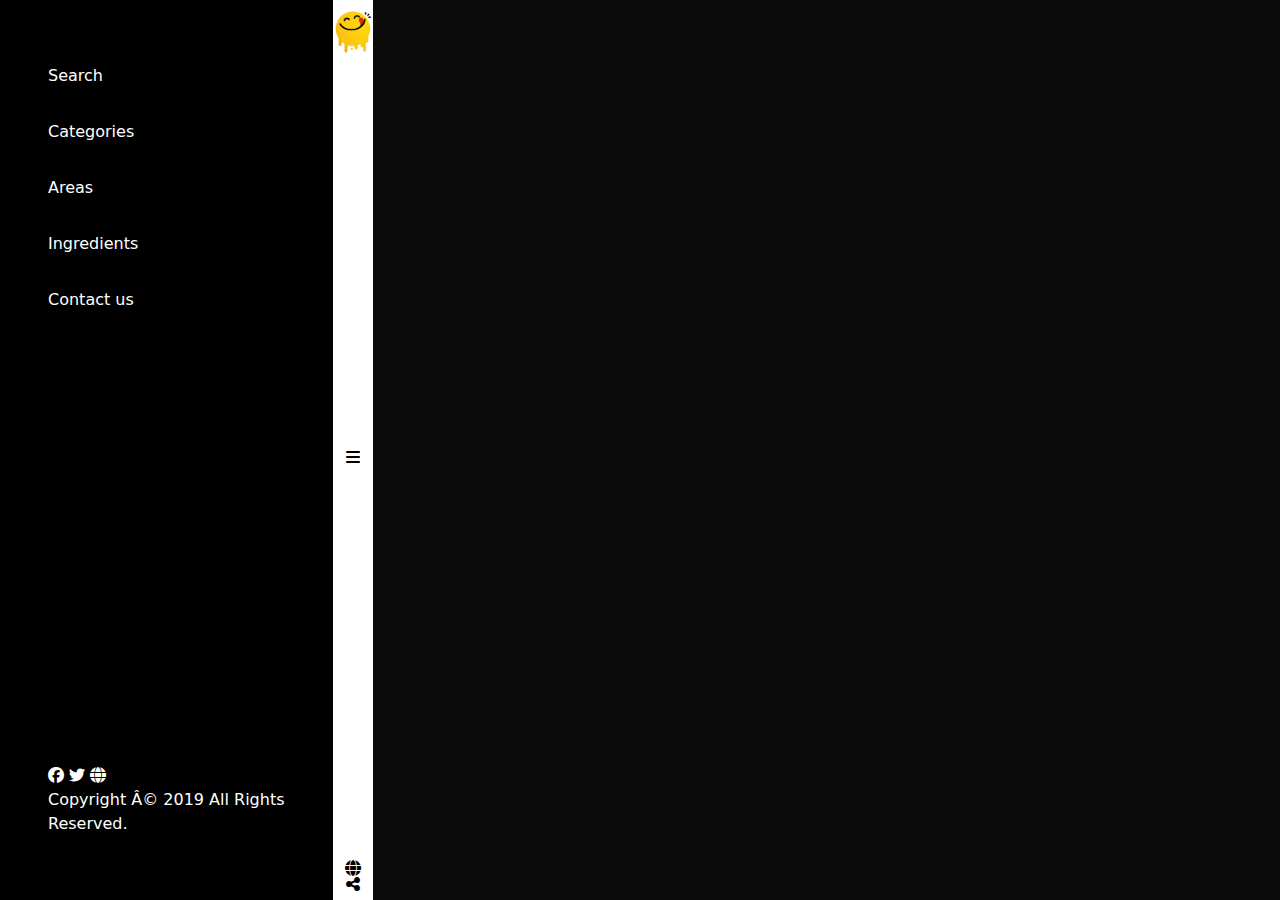
<file: index.html>
<!DOCTYPE html>
<html lang="en">
<head>
    <meta charset="UTF-8">
    <meta name="viewport" content="width=device-width, initial-scale=1.0">
    <title>Yummy</title>
    <link rel="stylesheet" href="https://cdnjs.cloudflare.com/ajax/libs/font-awesome/6.6.0/css/all.min.css">
    <link rel="stylesheet" href="css/bootstrap.min.css">
    <link rel="stylesheet" href="css/style.css">
</head>
<body>
    <div class="side-menu h-100 position-fixed d-flex z-3">
        <div class="blackArea d-flex justify-content-between flex-column h-100 p-5 bg-black">
            <div class="links overflow-hidden">
                <ul class="list-unstyled">
                    <li onclick="search()" class="position-relative py-3">Search</li>
                    <li onclick="getcatData()" class="position-relative py-3 cursor">Categories</li>
                    <li onclick="getareaData()" class="position-relative py-3 cursor">Areas</li>
                    <li onclick="getIngData()" class="position-relative py-3 cursor">Ingredients</li>
                    <li  class="position-relative py-3"><a  class="text-decoration-none text-white" href="pages/contact.html">Contact us</a></li>
                </ul>
            </div>
            <div class="footer">
                <div class="icons">
                    <i class="fa-brands fa-facebook"></i>
                    <i class="fa-brands fa-twitter"></i>
                    <i class="fa-solid fa-globe"></i>
                </div>
                <div class="last">
            </div>
                <p>Copyright Â© 2019 All Rights
                   <br> Reserved.</p>
            </div>
        </div>
        <div class="whiteArea d-flex flex-column justify-content-between py-2 text-center bg-white text-black">
            <img class="logo" src="imgs/logo.png" alt="">
            <div class="d-flex flex-column">
                <i class="open fa-solid fa-bars"></i>
                
            </div>
            <div class="d-flex flex-column">
                <i class="fa-solid fa-globe"></i>
                <i class="fa-solid fa-share-nodes"></i>
            </div>
        </div>

    </div>
    

    <div class="container pt-4">
        <div class="row " id="foodImgs">
            
        </div>
    </div>

    <script src="js/jquery-3.7.1.min.js"></script>
    <script src="js/bootstrap.min.js"></script>
    <script src="js/index.js"></script>
</body>
</html>
</file>
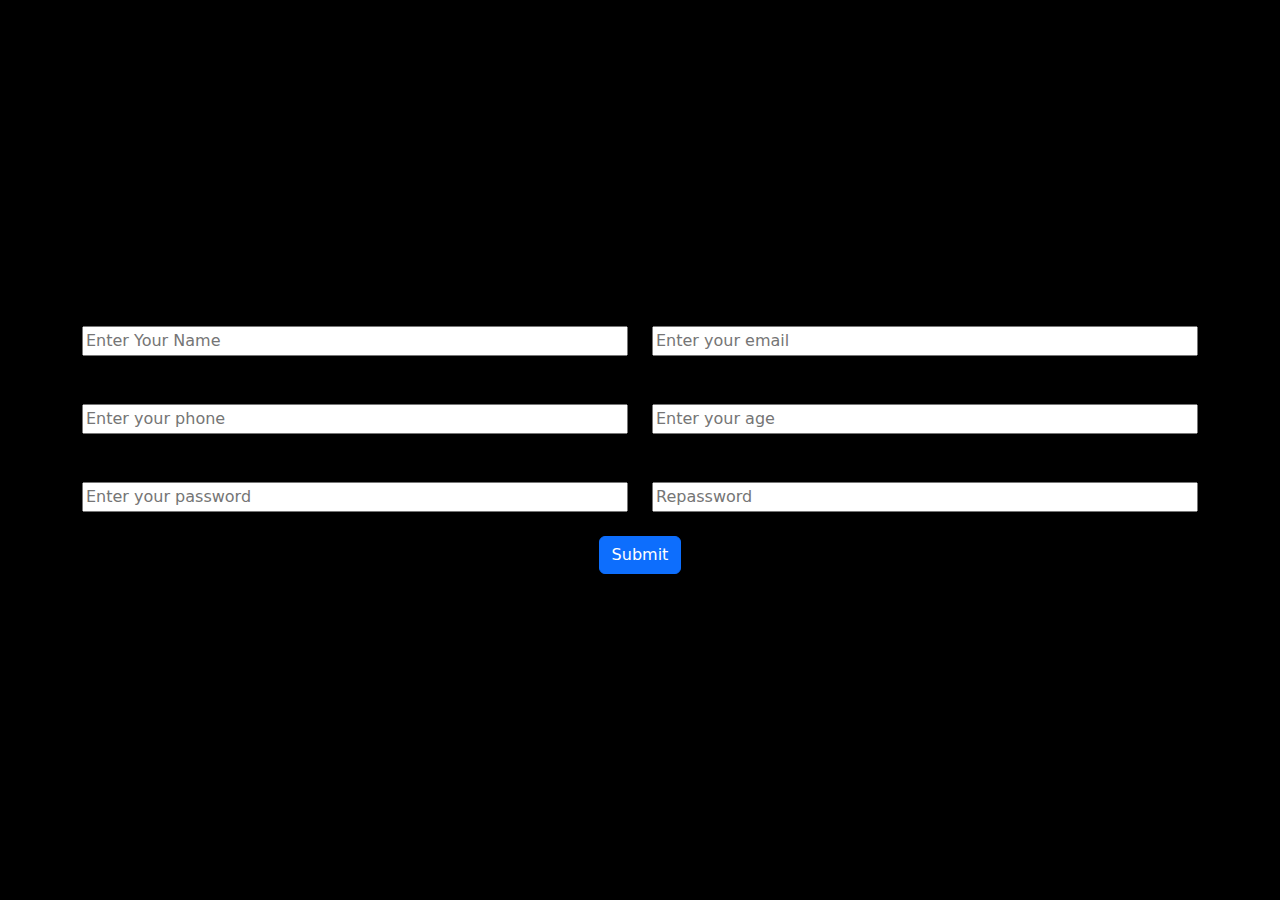
<file: pages/contact.html>
<!DOCTYPE html>
<html lang="en">
<head>
    <meta charset="UTF-8">
    <meta name="viewport" content="width=device-width, initial-scale=1.0">
    <title>Contact us</title>
    <link rel="stylesheet" href="../css/bootstrap.min.css">
    <link rel="stylesheet" href="../css/style.css">
</head>
<body class="bg-black">

    <div class="container vh-100 d-flex justify-content-center align-content-center align-items-center">
        <div class="row ">
            <div class="col-md-6 pb-5">
                <input oninput="validateUserName()" id="username" placeholder="Enter Your Name" class="w-100" clatype="text">
                <p id="danger1" class="bg-danger warning1 ">Special characters and numbers not allowed
                </p>
            </div>
            <div class="col-md-6">
                <input oninput="validateemail()" id="email" placeholder="Enter your email" class="w-100" type="email">
                <p id="danger2" class="bg-danger warning1 ">Email not valid *exemple@yyy.zzz

                </p>
            </div>
            <div class="col-md-6 pb-5">
                <input id="phone" oninput="validatephone()" placeholder="Enter your phone" class="w-100" type="text">
                <p id="danger3" class="bg-danger warning1 ">Enter valid Phone Number


                </p>
            
            </div>
            <div class="col-md-6">
                <input placeholder="Enter your age" class="w-100" type="number">
            </div>
            <div class="col-md-6">
                <input placeholder="Enter your password" class="w-100" type="password">
            </div>
            <div class="col-md-6">
                <input placeholder="Repassword" class="w-100" type="password">
            </div>
            <div class="col-md-12 d-flex justify-content-center pt-4">
                <a href="" class="btn btn-primary ">Submit</a>
            </div>
        </div>
    </div>
    

    <script src="../js/bootstrap.min.js"></script>
    <script src="../js/contact.js"></script>
</body>
</html>
</file>
<file: css/style.css>
body{
    background-color: rgb(11, 11, 11);
    color: white;
}

i{
    cursor: pointer;
}

.logo{
    width: 40px;
}

.layer{
    width: 100%;
    top:100%;
    height: 100%;
    background-color: rgba(253, 254, 254, 0.5);
    text-align: center;
    transition: all 0.5s;
    color: black;
}

.item:hover .layer{
    top:0;
}

.cursor{
    cursor: pointer;
}

.warning1{
    display: none;
}
</file>
